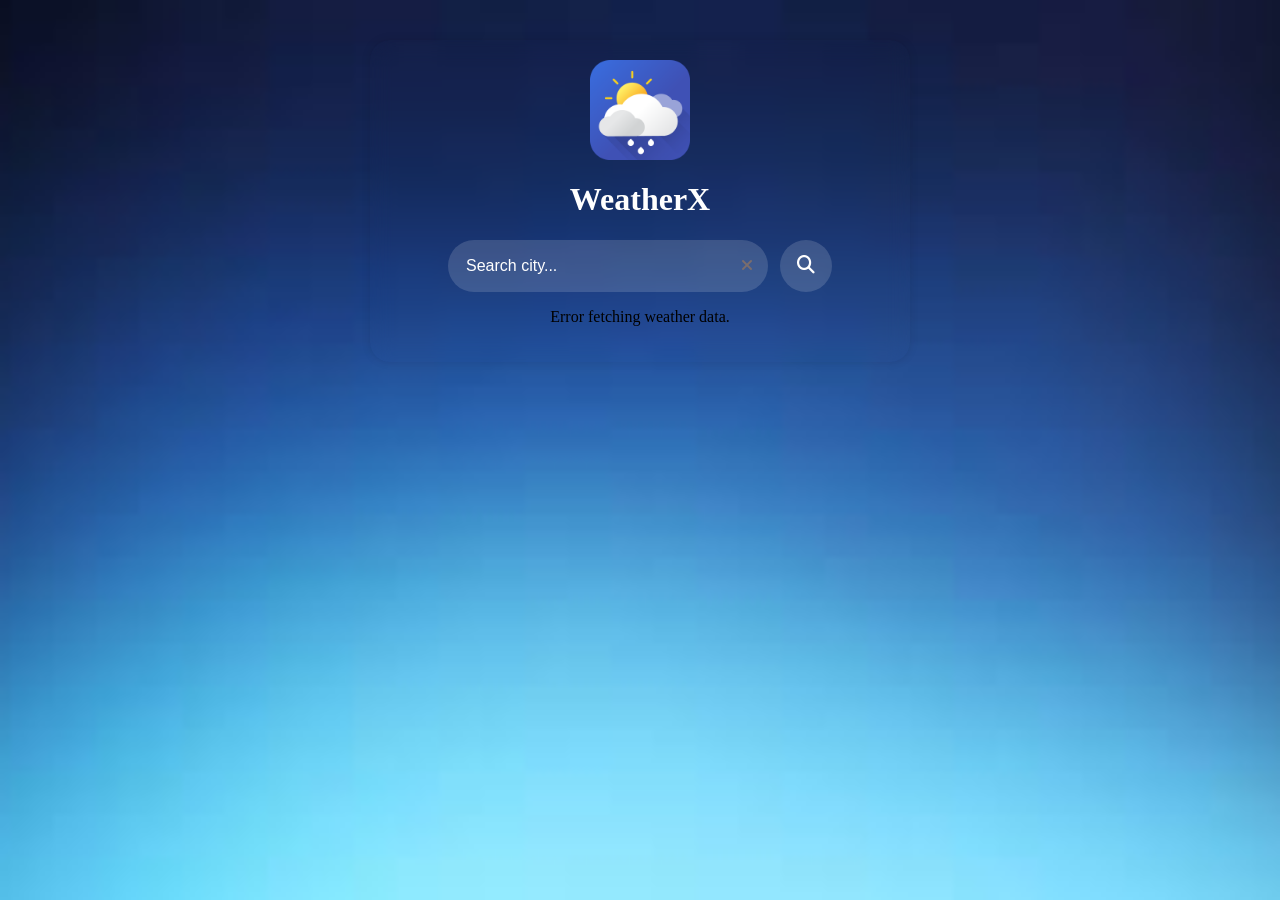
<file: index.html>
<!DOCTYPE html>
<html lang="en">
<head>
    <meta charset="UTF-8">
    <meta name="viewport" content="width=device-width, initial-scale=1.0">
    <title>Document</title>

    <link rel="stylesheet"href="https://cdnjs.cloudflare.com/ajax/libs/font-awesome/6.5.1/css/all.min.css">
    <link rel="stylesheet" href="style.css">

</head>
<body class="container">

    <div class="main-content">
    
    <div class="video-container">
    <video id="bgVideo" autoplay muted loop>
    <source src="" type="video/mp4">
    </video>
    </div>

    <img src="Image/wheatherLogo.png" alt="Weather Icon" style="display: block; margin: 0 auto 20px; width: 100px;">
    <h1>WeatherX</h1>
     <div class="search-container">
    <div class="input-wrapper">
        <input type="text" id="cityInput" placeholder="Search city...">

        <span class="clear-btn" onclick="clearInput()">
            <i class="fa-solid fa-xmark"></i>
        </span>
    </div>

    <button class="search-btn" onclick="getWeather()">
        <i class="fa-solid fa-magnifying-glass"></i>
    </button>

    </div>
    <div id="weatherResult">
        <p id="error-msg" style="color: red;"></p>
        <h1 id="dist">Coimbatore</h1>
        <h1 id="dayNight"></h1>
        <h1 id="temp">0°C</h1>
        <img id="weather-icon" src="" alt="Weather Icon">
        <h1 id="weather-desc">Clear Sky</h1>
        <div class='wind-desc3'>
            <img src="Image/humidity.svg" alt="">
            <img src="Image/wind.svg" alt="">
        </div>
        <div class="wind-desc1">
            <h2>Humidity</h2>
            <h2>Wind Speed</h2>
        </div>
        <div class="wind-desc2">
            <p id="humidity">0%</p>
            <p id="wind-speed">0km/hr</p>
        </div>
        <div class="sun-time">
            <div class="suns"><h5>Sunrise :</h5><p id="sunrise"></p></div>
            <div class="suns"><h5>Sunset:</h5><p id="sunset"></p></div>
        </div>
    </div>
    </div>
    

    <script src="main.js"></script>
</body>
</html>
</file>
<file: style.css>
body{
    margin: 0;
    padding: 0;
}   
.container{ 
     min-height: 100vh;
     width: 100%;
     padding: 20px 16px;
     background-image: url('Image/back.jpeg');
     background-repeat: no-repeat;
     background-size: cover;
     background-position: center;
     box-sizing: border-box;
}
h1,h2{
    text-align: center;
    color: white;
}
#temp{
    font-size:90px;
    font-weight: 600;
    color: white;
    margin-bottom: 0%;
}
#dayNight{
    font-size: small;
}
.search-container{
    display: flex;
    justify-content: center;
    align-items: center;
    gap: 12px;
    width: 100%;
}
.input-wrapper{
    position: relative;
    width: 320px;
}

.input-wrapper input{
    width: 100%;
    height: 52px;
    padding: 0 45px 0 18px;
    border: none;
    outline: none;
    border-radius: 30px;
    background: rgba(255,255,255,0.15);
    backdrop-filter: blur(12px);
    -webkit-backdrop-filter: blur(12px);
    font-size: 16px;
    box-sizing: border-box;
}

.input-wrapper input::placeholder{
    color: white;
}

.clear-btn{
    position: absolute;
    right: 15px;
    top: 50%;
    transform: translateY(-50%);
    cursor: pointer;
    color:rgb(122, 109, 109);
    font-size: 16px;
    transition: 0.3s;
}

.clear-btn:hover{
    color:black;
    transform: translateY(-50%) scale(1.2);
}

.search-btn{
    width: 52px;
    height: 52px;
    border: none;
    border-radius: 50%;
    cursor: pointer;
    background: rgba(255,255,255,0.15);
    backdrop-filter: blur(12px);
    -webkit-backdrop-filter: blur(12px);
    color: white;
    font-size: 18px;
    transition: all 0.3s ease;
}


.search-btn:hover{
    transform: scale(1.08);
    background: rgba(255,255,255,0.25);
}
.main-content{

    /* Blur effect */
    backdrop-filter:blur(10px);
    -webkit-backdrop-filter:blur(15px);
    border-radius:20px ;
    box-shadow:0 8px 32px rgba(0,0,0,0.3);
    padding: 20px;
    height: auto;
    width: 500px;
    margin: 20px auto;
    box-shadow: 0 0 10px rgba(0,0,0,0.1);
}
#weatherResult{
    text-align: center;
}
#weather-icon{
    width: 150px;
    height: 150px;
}
.wind-desc1 h2{
    margin: 0;
}
.wind-desc3 img{
    width: 50px;
    height: 50px;
}
.wind-desc3{
    display: flex;
    justify-content: space-around;
    align-items: center;
    gap: 20px;
}
.wind-desc1,
.wind-desc2{
    display: flex;
    justify-content: space-around;
    align-items: center;
    width: 100%;
    font-weight: 500;
    font-size: large;
    color: #333;
}
.wind-desc2 p {
    margin: 0;
    font-size: 1.5rem;
    color: white;
}
.sun-time{
    margin-top: 10%;
    display: flex;
    flex-direction: column;
    align-items: flex-start;
    gap: 0.25rem;
    width: 50%;
    margin-right: auto;
    padding-left: 10px;
}
.suns{
    color: white;
    height: 20px;
    padding-left: 0;
    display: flex;
    align-items: center;
    gap: 0.5rem;
    justify-content: flex-start;
}
.suns h5{
    margin: 0;
    font-size: medium;
}
.suns p{
    margin: 0;
    text-align: left;
    font-size: small;
}

.video-container{
    position: absolute;
    inset: 0;
    overflow: hidden;
    z-index: -1;
    border-radius: 20px;
}

#bgVideo{
    width: 100%;
    height: 100%;
    object-fit: cover;

}

/* Blur starts after top 20% */
.video-container::before{
    content: "";
    position: absolute;
    inset: 0;

    backdrop-filter: blur(90px);
    -webkit-backdrop-filter: blur(90px);

    -webkit-mask: linear-gradient(
        to bottom,
        transparent 0%,
        transparent 10%,
        rgba(0,0,0,0.1) 25%,
        rgba(0,0,0,0.4) 35%,
        rgba(0,0,0,0.7) 50%,
        black 70%,
        black 100%
    );

    mask: linear-gradient(
        to bottom,
        transparent 0%,
        transparent 15%,
        rgba(0,0,0,0.1) 25%,
        rgba(0,0,0,0.4) 35%,
        rgba(0,0,0,0.7) 50%,
        black 70%,
        black 100%
    );
}

/* Mobile Responsive */
@media screen and (max-width: 768px) {

    .main-content{
        width: 90%;
        max-width: 350px;
        height: auto;
        padding: 15px;
    }
    .main-content img{
        width: 50px;
        height: 80px;
    }

    h1{
        font-size: 24px;
    }

    #temp{
        font-size: 70px;
    }

    #weather-desc{
        font-size: 22px;
    }
    #weather-icon{
        width: 120px;
        height: 120px;
    }

    .wind-desc1 h2{
        font-size: 16px;
    }

    .wind-desc2 p{
        font-size: 18px;
    }

    img[alt="Weather Icon"]{
        width: 80px !important;
    }
}

/* Extra Small Devices */
@media screen and (max-width: 375px) {

    .main-content{
        width: 75%;
        padding: 12px;
    }

    #temp{
        font-size: 50px;
    }

    #dist{
        font-size: 18px;
    }

    #weather-desc{
        font-size: 18px;
    }

    .wind-desc1 h2{
        font-size: 16px;
    }

    .wind-desc2 p{
        font-size: 16px;
    }

    #weather-icon{
        width: 100px;
        height: 100px;
    }
      .search-container{
        gap: 5px;
    }

    .input-wrapper{
        width: 250px;
    }

    .input-wrapper input{
        height: 48px;
        font-size: 14px;
    }

    .search-btn{
        width: 48px;
        height: 48px;
    }
}
</file>
